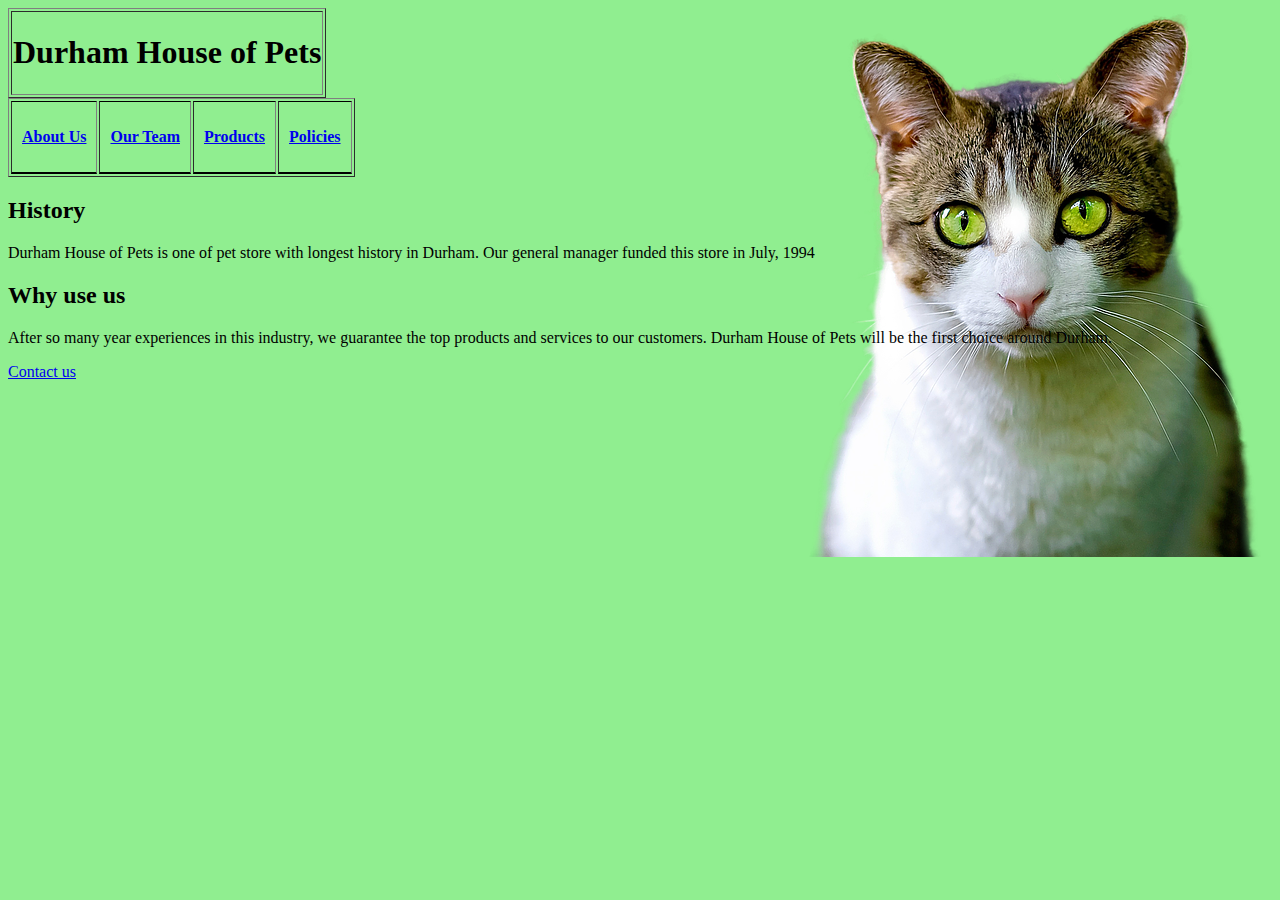
<file: index.html>
<!DOCTYPE html>

<html>
<head>
    <title>Durham House of Pets</title>
    <link href="images/dhp.ico" rel="icon" type="image/x-icon" />
    <link href="dhp.css" rel="stylesheet" />
</head>

<body>
    <table border="1">
        <tr>
            <td>
                <h1>Durham House of Pets</h1>
            </td>
        </tr>
    </table>
        <table border="1">
        <tr>
            <th>
                <a href="index.html"><p>About Us</p></a>
            </th>
            <th>
                <p><a href="employees.html">Our Team</a></p>
            </th>
            <th>
                <p><a href="products.html">Products</a></p>
            </th>
            <th>
                <p><a href="policies.html">Policies</a></p>
            </th>
        </tr>
    </table>
    <h2>History</h2>
        <p>Durham House of Pets is one of pet store with longest history in Durham. Our general manager funded this store in July, 1994</p>
    <h2>Why use us</h2>
        <p>After so many year experiences in this industry, we guarantee the top products and services to our customers. Durham House of Pets will be the first choice around Durham.</p>
</body>
<footer>
    <a href="contact_us.html"><p>Contact us</p></a>
</footer>
</html>
</file>
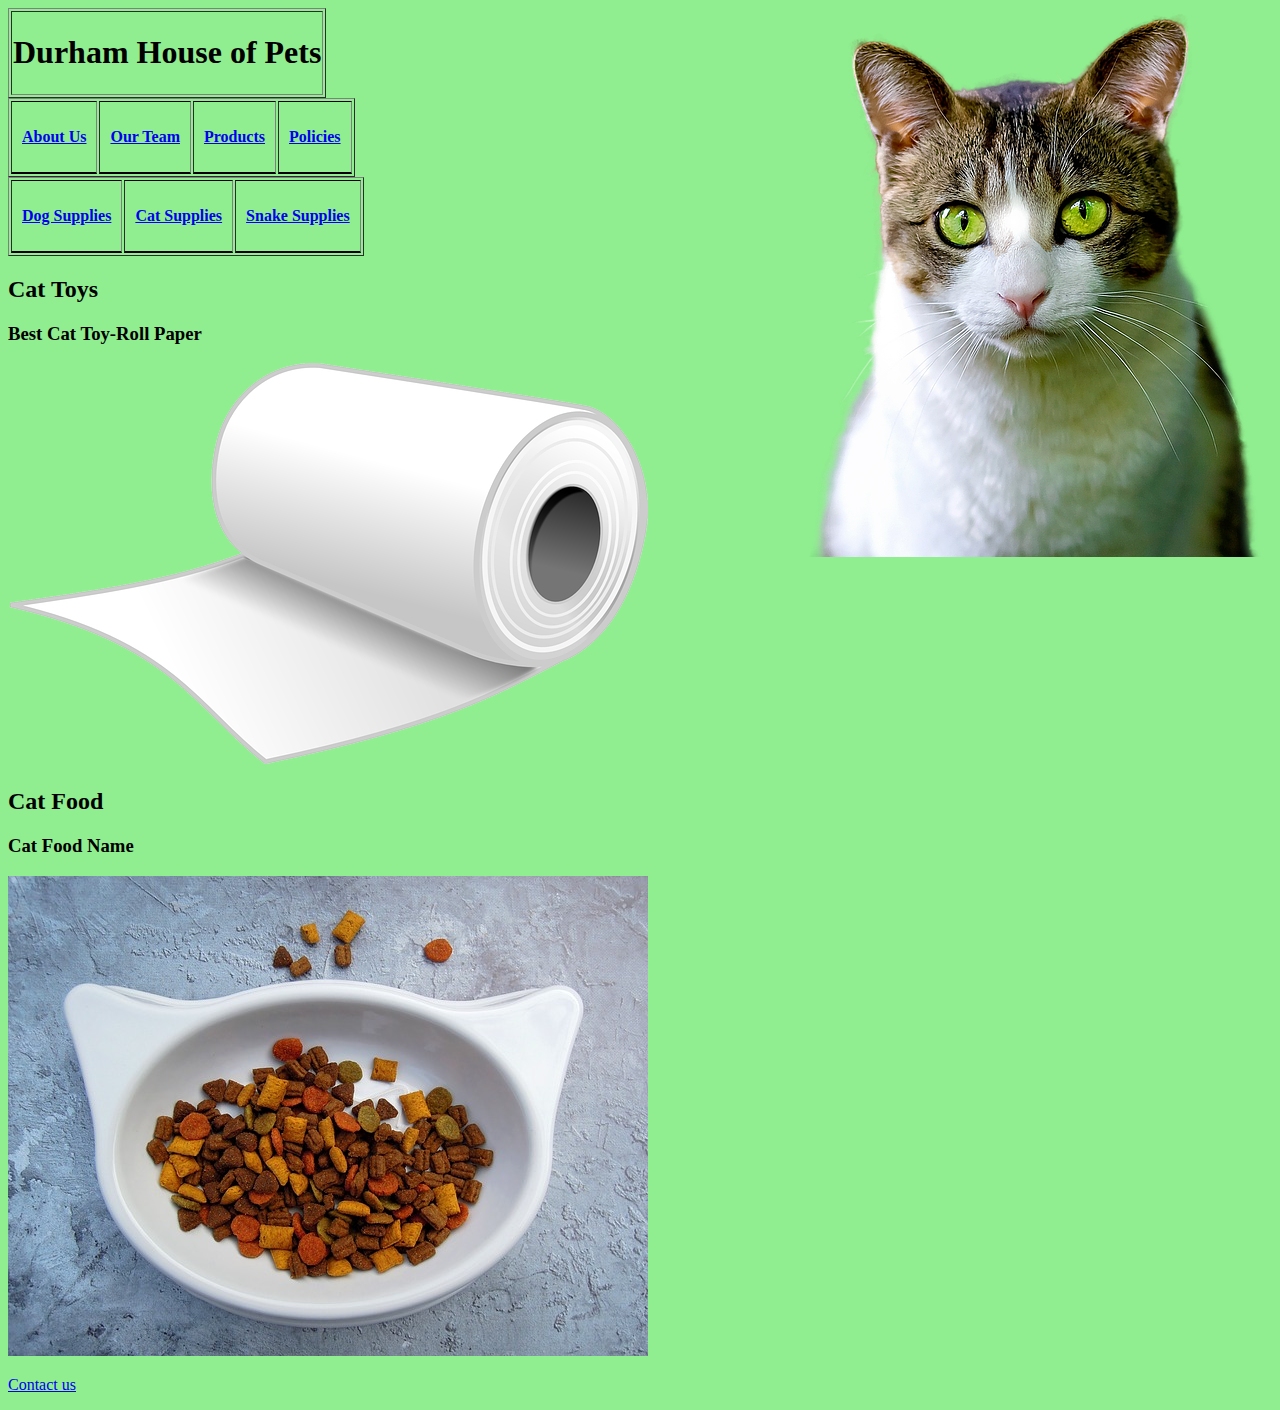
<file: catsupplies.html>
<!DOCTYPE html>

<html>
<head>
    <title>Durham House of Pets</title>
    <link href="images/dhp.ico" rel="icon" type="image/x-icon" />
    <link href="dhp.css" rel="stylesheet" />
</head>

<body>
    <table border="1">
        <tr>
            <td>
                <h1>Durham House of Pets</h1>
            </td>
        </tr>
    </table>
        <table border="1">
        <tr>
            <th>
                <a href="index.html"><p>About Us</p></a>
            </th>
            <th>
                <p><a href="employees.html">Our Team</a></p>
            </th>
            <th>
                <p><a href="products.html">Products</a></p>
            </th>
            <th>
                <p><a href="policies.html">Policies</a></p>
            </th>
        </tr>
    </table>
        <table border="1">
        <tr>
            <th>
                <p><a href="dogsupplies.html">Dog Supplies</a></p>
            </th>
            <th>
                <p><a href="catsupplies.html">Cat Supplies</a></p>
            </th>
            <th>
                <p><a href="fishsupplies.html">Snake Supplies</a></p>
            </th>
        </tr>
    </table border="1">
    <h2>Cat Toys</h2>
        <h3>Best Cat Toy-Roll Paper</h3>
            <img src="ct.png" alt="Cat toys's photo">
    <h2>Cat Food</h2>
        <h3>Cat Food Name</h3>
            <img src="cf.jpg" alt="Cat food's photo">


    

</body>
<footer>
    <a href="contact_us.html"><p>Contact us</p></a>
</footer>
</html>
</file>
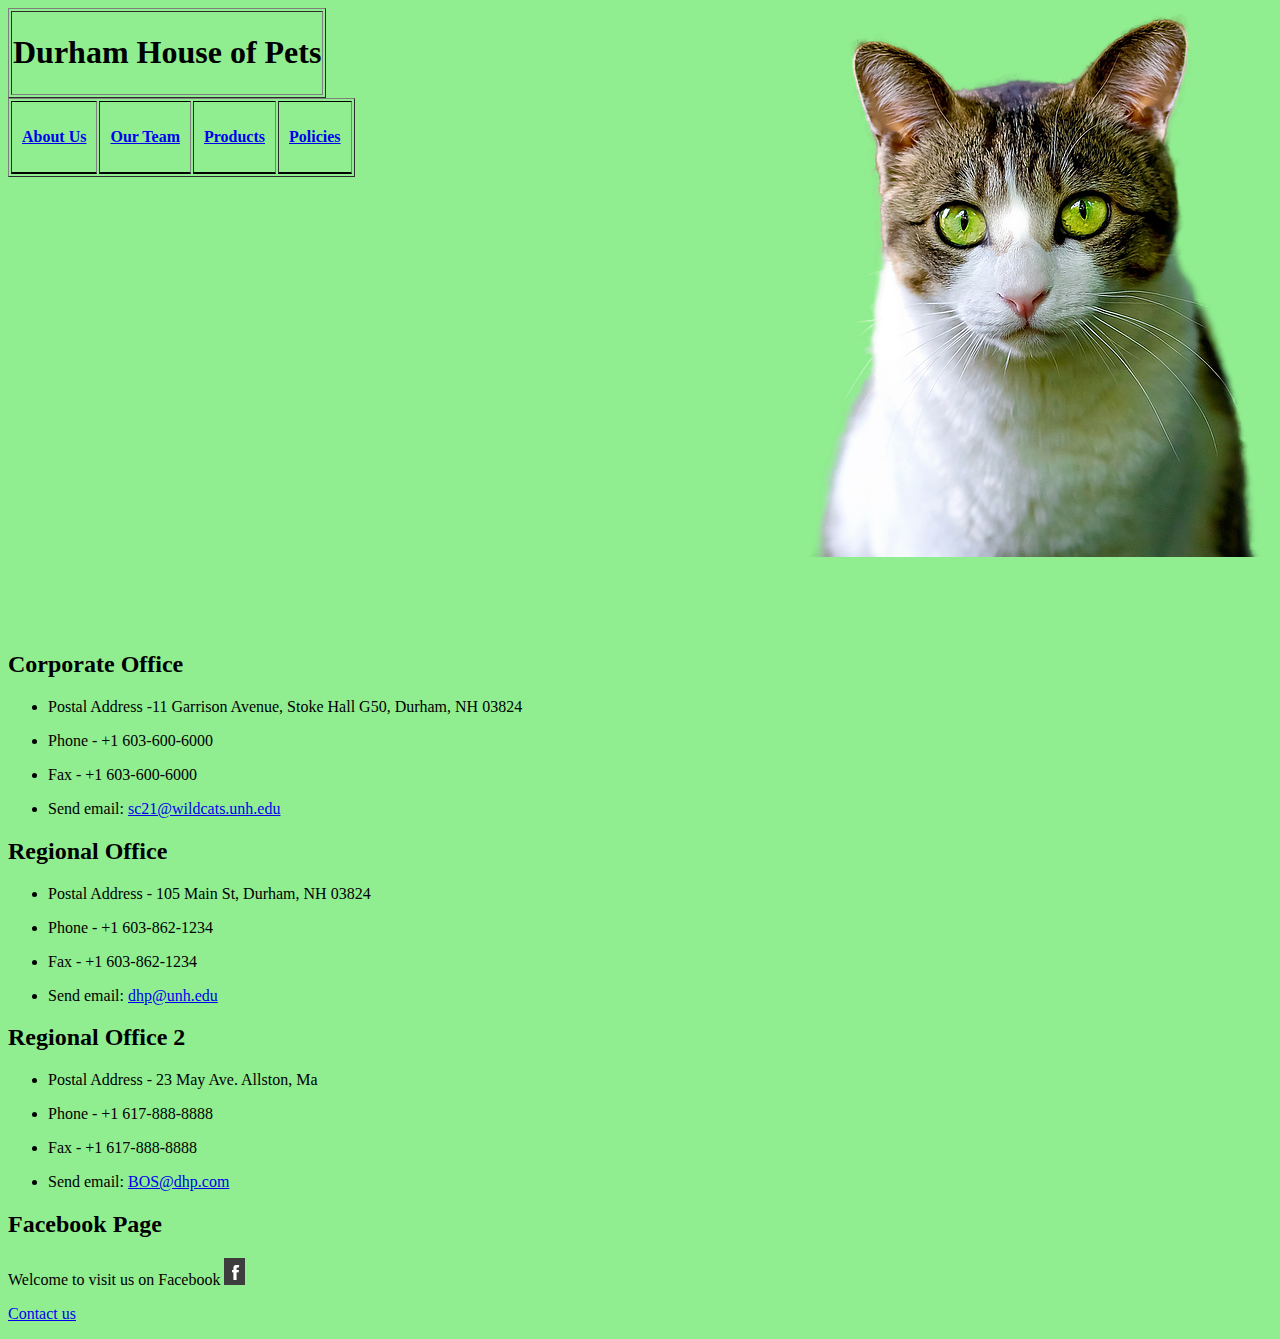
<file: contact_us.html>
<!DOCTYPE html>

<html>
<head>
    <title>Durham House of Pets</title>
    <link href="images/dhp.ico" rel="icon" type="image/x-icon" />
    <link href="dhp.css" rel="stylesheet" />
</head>

<body>
    <table border="1">
        <tr>
            <td>
                <h1>Durham House of Pets</h1>
            </td>
        </tr>
    </table>
        <table border="1">
        <tr>
            <th>
                <a href="index.html"><p>About Us</p></a>
            </th>
            <th>
                <p><a href="employees.html">Our Team</a></p>
            </th>
            <th>
                <p><a href="products.html">Products</a></p>
            </th>
            <th>
                <p><a href="policies.html">Policies</a></p>
            </th>
        </tr>
    </table>
    <iframe src="https://www.google.com/maps/embed?pb=!1m18!1m12!1m3!1d186437.71850357973!2d-70.98702406975207!3d43.10263709855673!2m3!1f0!2f0!3f0!3m2!1i1024!2i768!4f13.1!3m3!1m2!1s0x89e29395c6bbe271%3A0xb3c542b2a9332910!2sUNH+Professional+Development+%26+Training!5e0!3m2!1sen!2s!4v1466499305403" width="600" height="450" frameborder="0" style="border:0" allowfullscreen></iframe>
    <h2>Corporate Office</h2>
        <ul>
            <li>
                <p>Postal Address -11 Garrison Avenue, Stoke Hall G50, Durham, NH 03824</p>
            </li>
            <li>
                <p>Phone - +1 603-600-6000</p>
            </li>
            <li>
                <p>Fax - +1 603-600-6000</p>
            </li>
            <li>
                <p>Send email: <a href="sc21@wildcats.unh.edu"> sc21@wildcats.unh.edu</a></p>
            </li>
        </ul>
    <h2>Regional Office</h2>
        <ul>
            <li>
                <p>Postal Address - 105 Main St, Durham, NH 03824</p>
            </li>
            <li>
                <p>Phone - +1 603-862-1234</p>
            </li>
            <li>
                <p>Fax - +1 603-862-1234</p>
            </li>
            <li>
                <p>Send email: <a href="dhp@unh.edu"> dhp@unh.edu</a></p>
            </li>
        </ul>
     <h2>Regional Office 2</h2>
        <ul>
            <li>
                <p>Postal Address - 23 May Ave. Allston, Ma</p>
            </li>
            <li>
                <p>Phone - +1 617-888-8888</p>
            </li>
            <li>
                <p>Fax - +1 617-888-8888</p>
            </li>
            <li>
                <p>Send email: <a href="Bos@dhp.com"> BOS@dhp.com</a></p>
            </li>
        </ul>
    <h2>Facebook Page</h2>
    <p>Welcome to visit us on Facebook <a href="https://www.facebook.com"><img src="fb.jpg" alt="facebook"></a></p>
</body>
<footer>
    <a href="contact_us.html"><p>Contact us</p></a>
</footer>
</html>
</file>
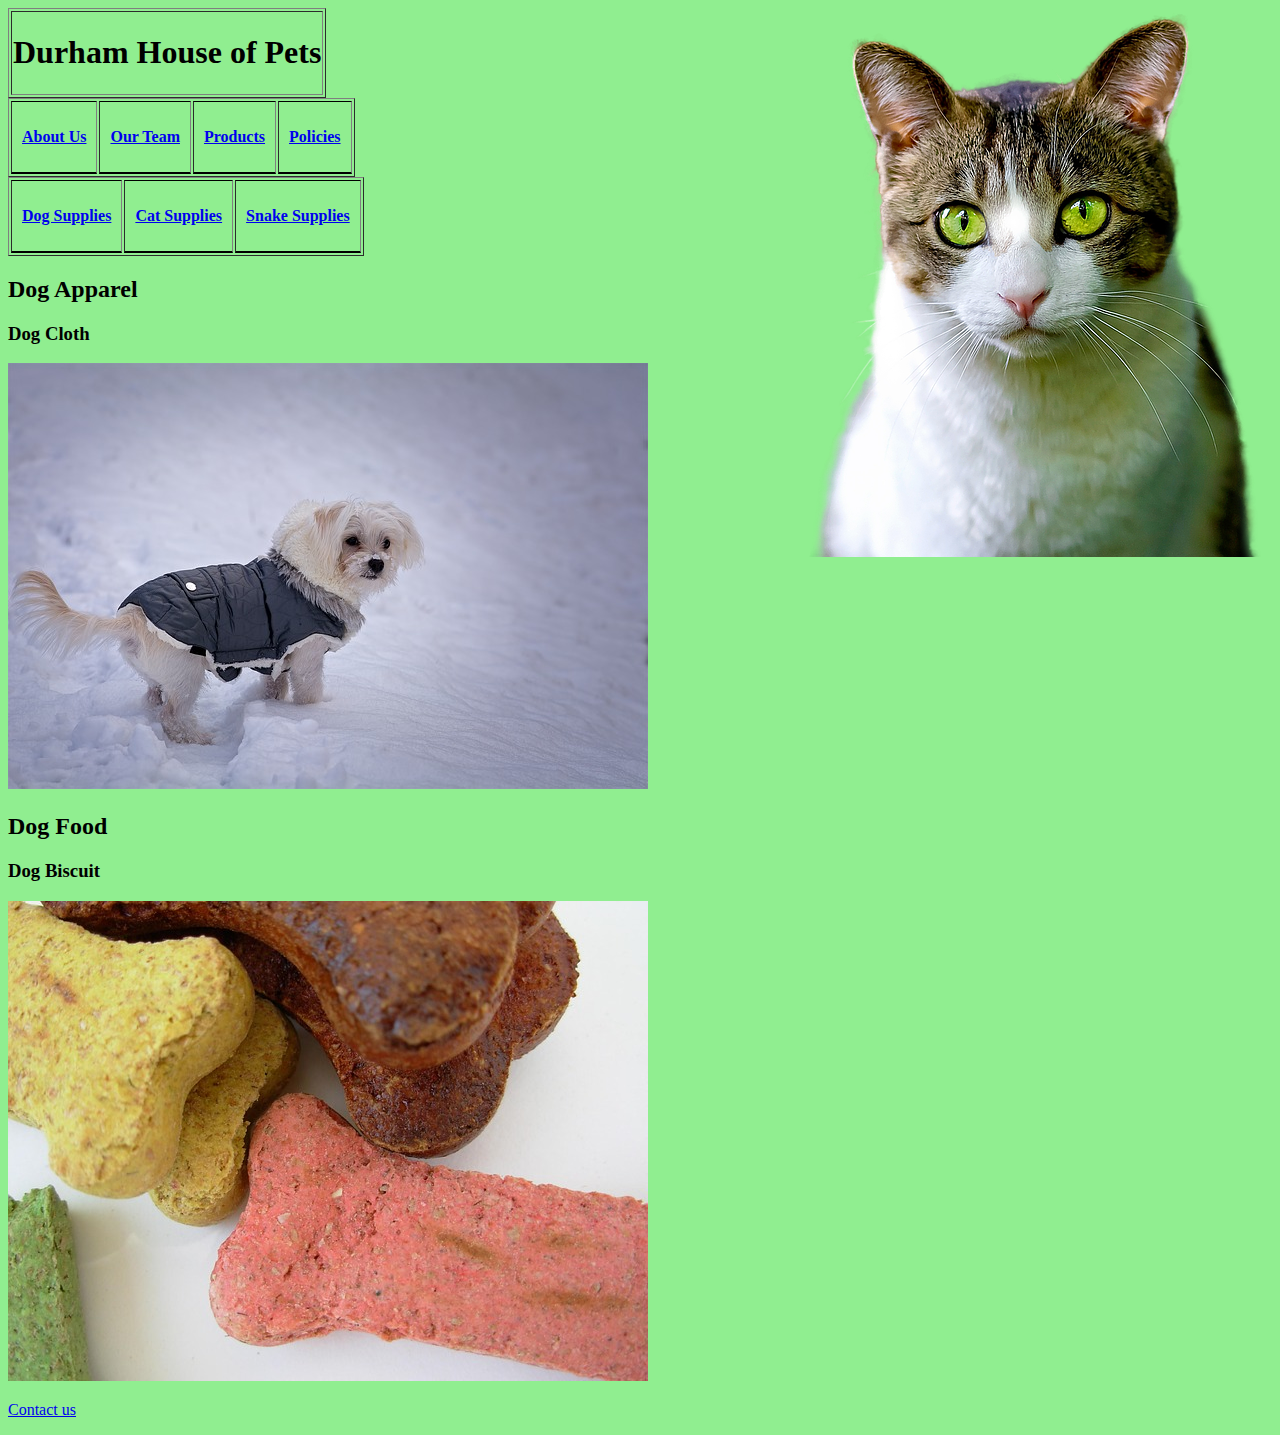
<file: dogsupplies.html>
<!DOCTYPE html>

<html>
<head>
    <title>Durham House of Pets</title>
    <link href="images/dhp.ico" rel="icon" type="image/x-icon" />
    <link href="dhp.css" rel="stylesheet" />
</head>

<body>
    <table border="1">
        <tr>
            <td>
                <h1>Durham House of Pets</h1>
            </td>
        </tr>
    </table>
        <table border="1">
        <tr>
            <th>
                <a href="index.html"><p>About Us</p></a>
            </th>
            <th>
                <p><a href="employees.html">Our Team</a></p>
            </th>
            <th>
                <p><a href="products.html">Products</a></p>
            </th>
            <th>
                <p><a href="policies.html">Policies</a></p>
            </th>
        </tr>
    </table>
        <table border="1">
        <tr>
            <th>
                <p><a href="dogsupplies.html">Dog Supplies</a></p>
            </th>
            <th>
                <p><a href="catsupplies.html">Cat Supplies</a></p>
            </th>
            <th>
                <p><a href="fishsupplies.html">Snake Supplies</a></p>
            </th>
        </tr>
    </table>
    <h2>Dog Apparel</h2>
        <h3>Dog Cloth</h3>
            <img src="dc.jpg" alt="dog cloth's photo">
    <h2>Dog Food</h2>
        <h3>Dog Biscuit</h3>
            <img src="df.jpg" alt="dog biscuit's photo">


    

</body>
<footer>
    <a href="contact_us.html"><p>Contact us</p></a>
</footer>
</html>
</file>
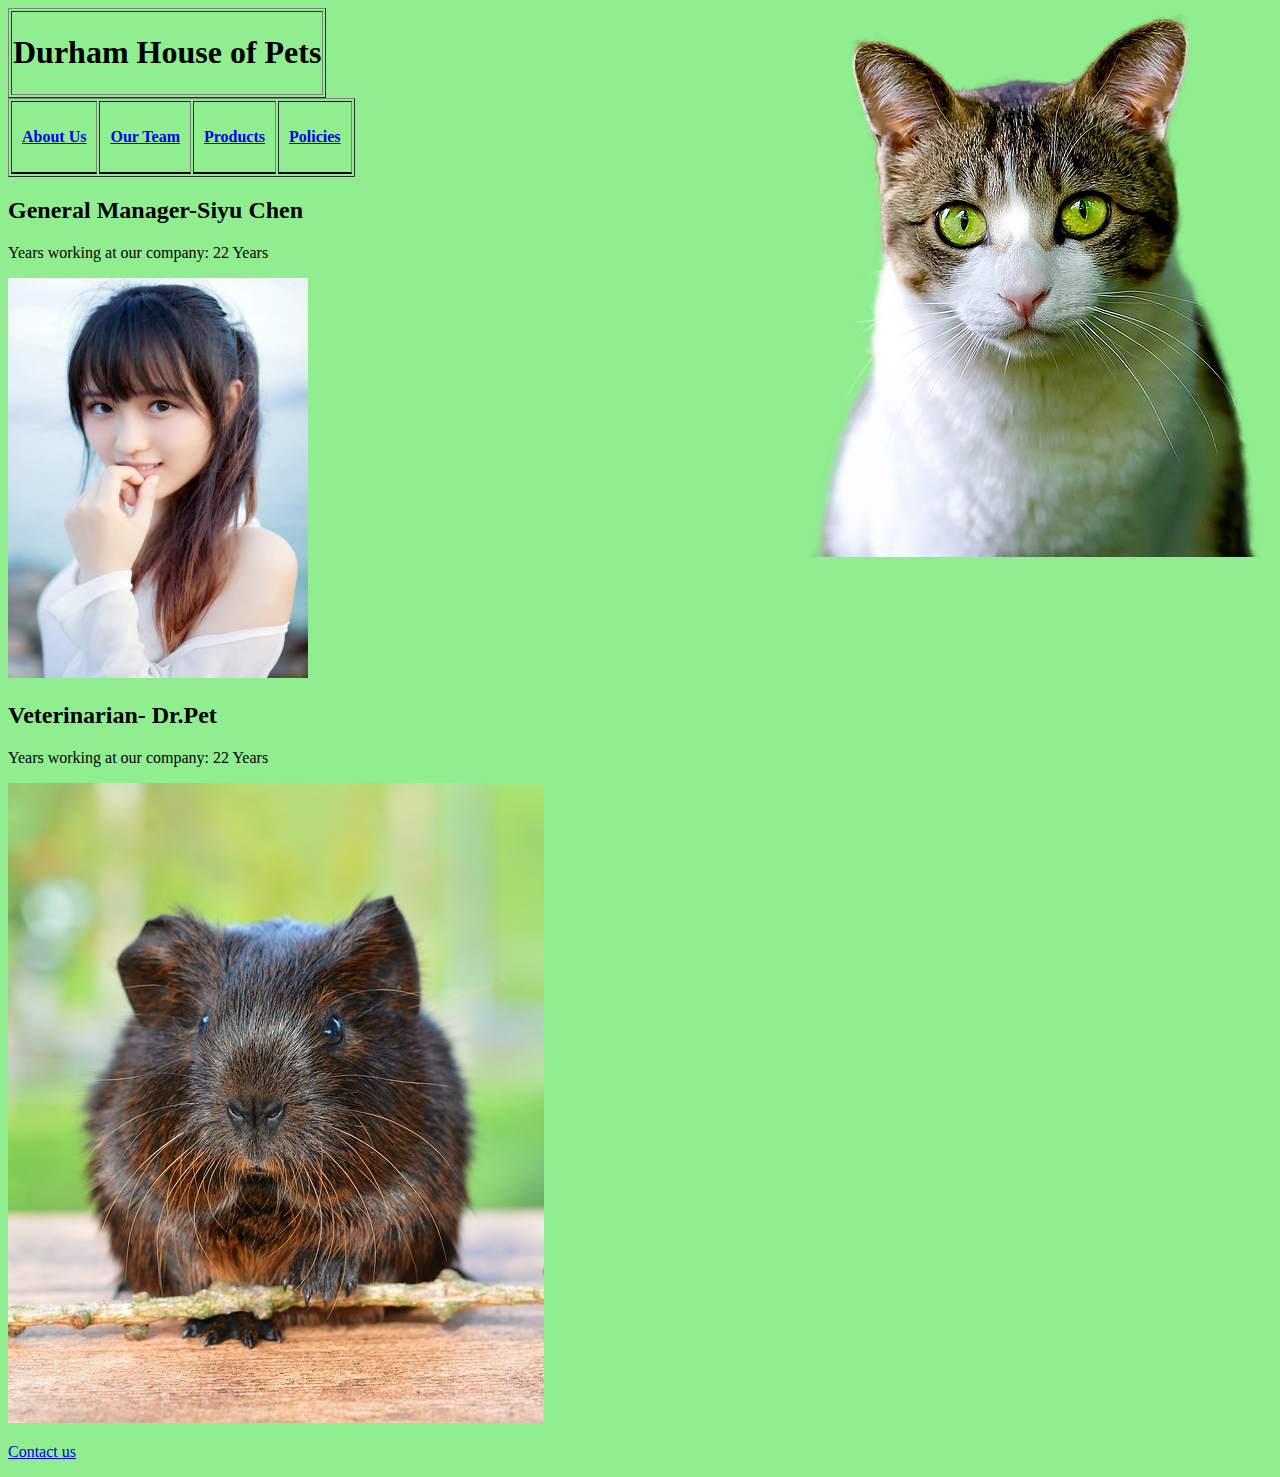
<file: employees.html>
<!DOCTYPE html>

<html>
<head>
    <title>Durham House of Pets</title>
    <link href="images/dhp.ico" rel="icon" type="image/x-icon" />
    <link href="dhp.css" rel="stylesheet" />
</head>

<body>
    <table border="1">
        <tr>
            <td>
                <h1>Durham House of Pets</h1>
            </td>
        </tr>
    </table>
        <table border="1">
        <tr>
            <th>
                <a href="index.html"><p>About Us</p></a>
            </th>
            <th>
                <p><a href="employees.html">Our Team</a></p>
            </th>
            <th>
                <p><a href="products.html">Products</a></p>
            </th>
            <th>
                <p><a href="policies.html">Policies</a></p>
            </th>
        </tr>
    </table>
    <h2>General Manager-Siyu Chen</h2>
        <p>Years working at our company: 22 Years</p>
            <img src="siyu.jpg" alt="SiyuChen's photo" width="300" height="400">
    <h2>Veterinarian- Dr.Pet</h2>
        <p>Years working at our company: 22 Years</p>
            <img src="dp.jpg" alt="Dr.Pet's photo">
</body>
<footer>
    <a href="contact_us.html"><p>Contact us</p></a>
</footer>
</html>
</file>
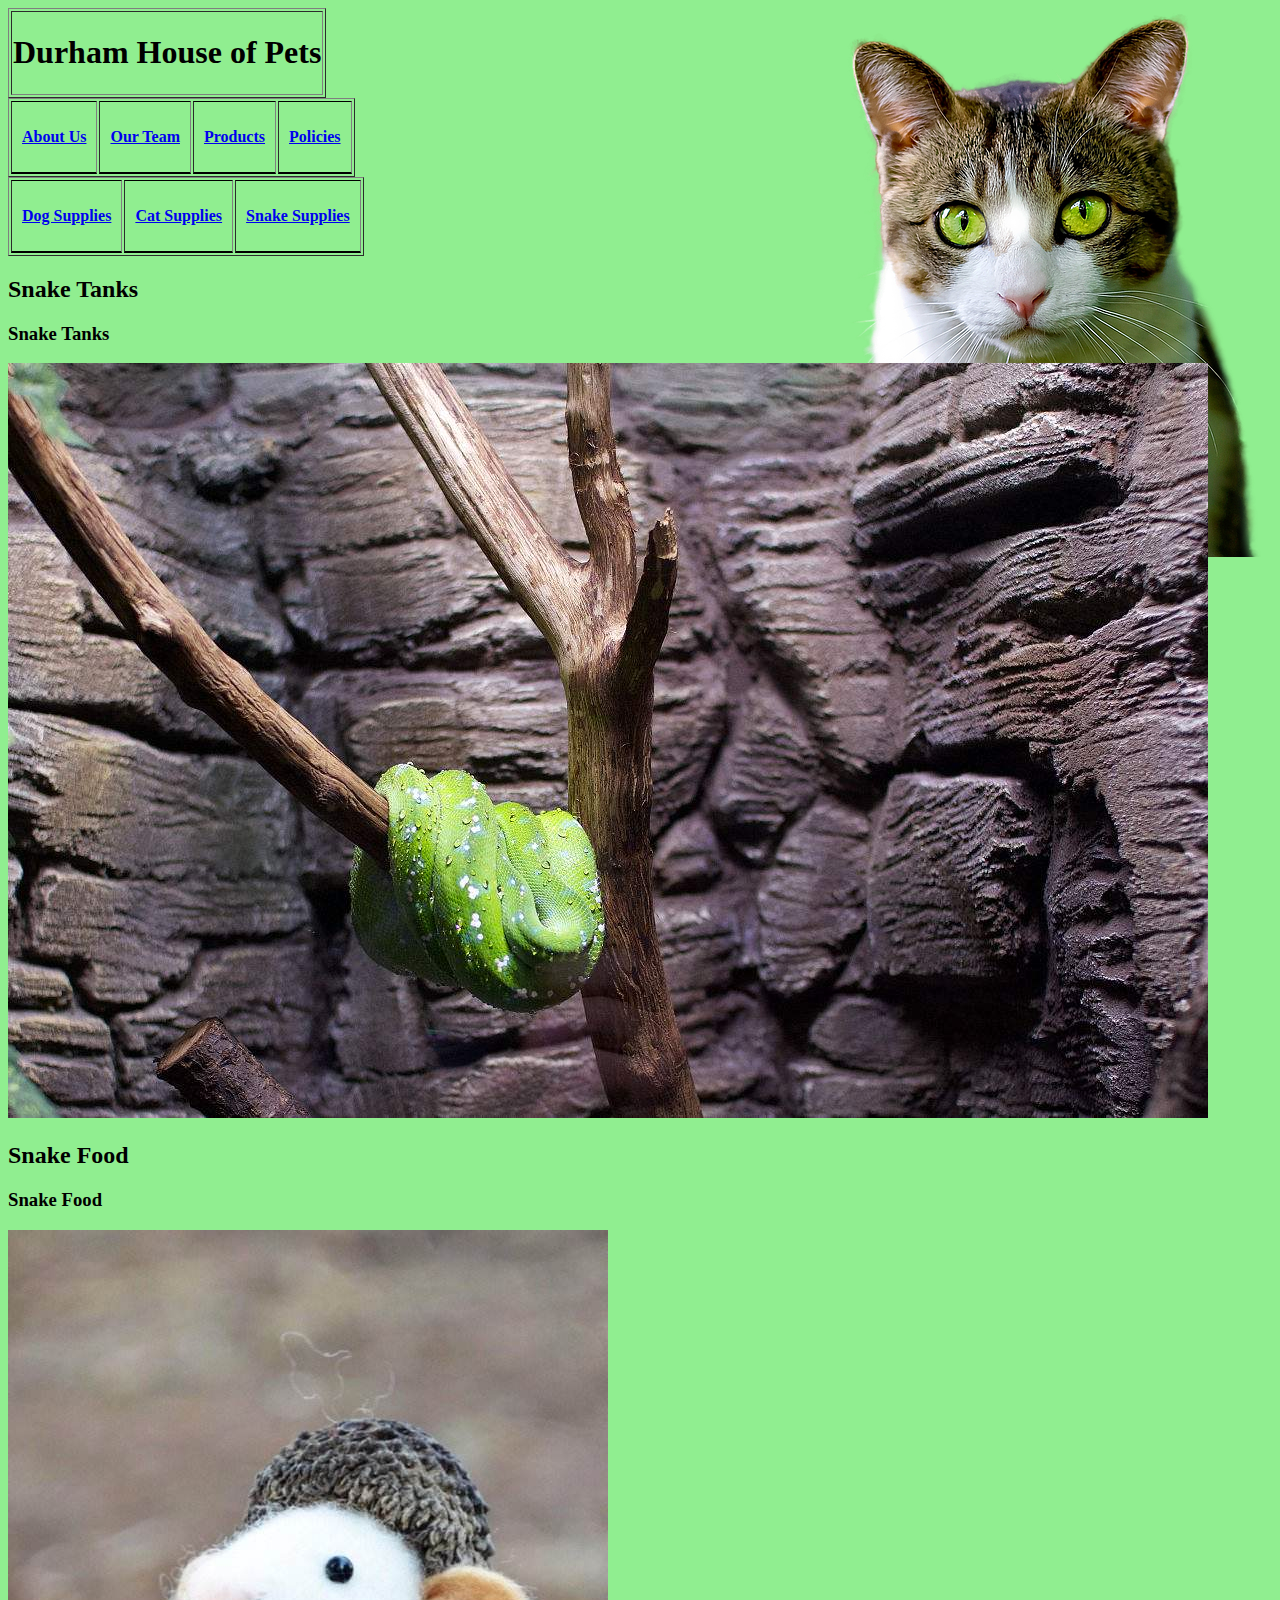
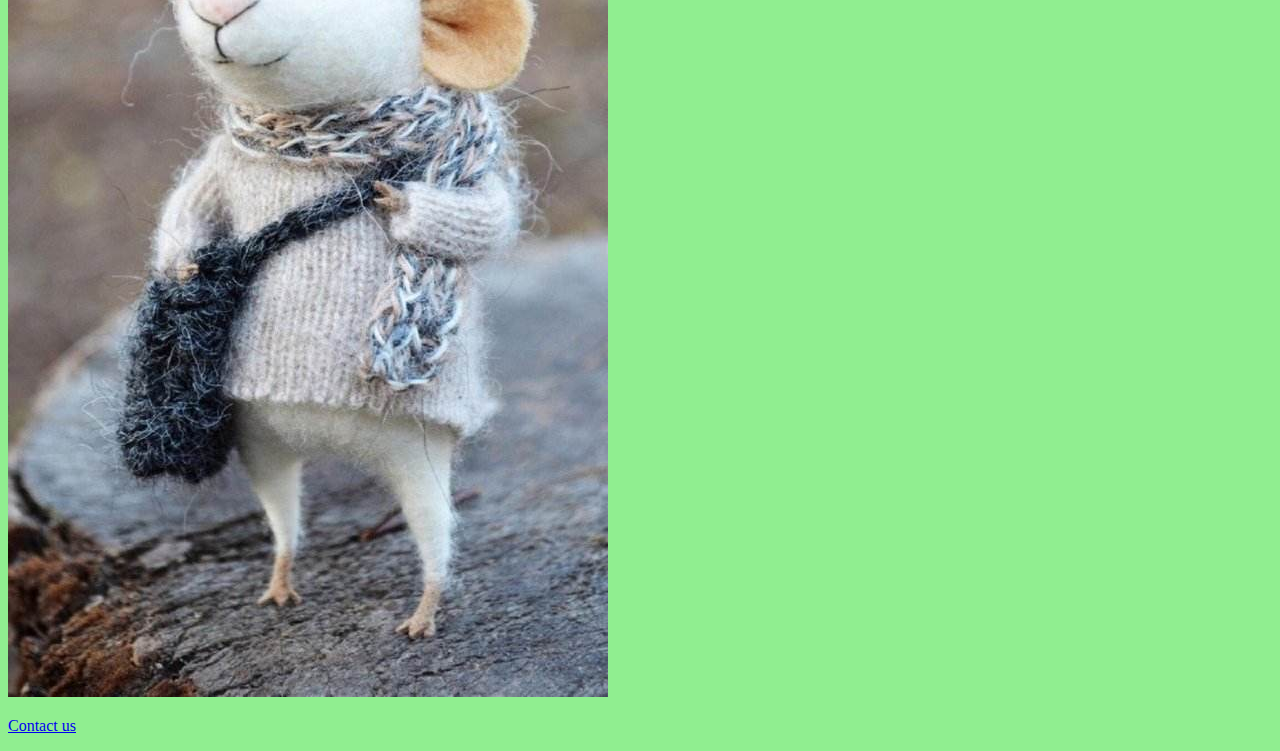
<file: fishsupplies.html>
<!DOCTYPE html>

<html>
<head>
    <title>Durham House of Pets</title>
    <link href="images/dhp.ico" rel="icon" type="image/x-icon" />
    <link href="dhp.css" rel="stylesheet" />
</head>

<body>
    <table border="1">
        <tr>
            <td>
                <h1>Durham House of Pets</h1>
            </td>
        </tr>
    </table>
        <table border="1">
        <tr>
            <th>
                <a href="index.html"><p>About Us</p></a>
            </th>
            <th>
                <p><a href="employees.html">Our Team</a></p>
            </th>
            <th>
                <p><a href="products.html">Products</a></p>
            </th>
            <th>
                <p><a href="policies.html">Policies</a></p>
            </th>
        </tr>
    </table>
        <table border="1">
        <tr>
            <th>
                <p><a href="dogsupplies.html">Dog Supplies</a></p>
            </th>
            <th>
                <p><a href="catsupplies.html">Cat Supplies</a></p>
            </th>
            <th>
                <p><a href="fishsupplies.html">Snake Supplies</a></p>
            </th>
        </tr>
    </table>
    <h2>Snake Tanks</h2>
        <h3>Snake Tanks</h3>
            <img src="st.jpg" alt="Snake tanks's photo">
    <h2>Snake Food</h2>
        <h3>Snake Food</h3>
            <img src="sf.jpg" alt="Snake Food's photo">


    

</body>
<footer>
    <a href="contact_us.html"><p>Contact us</p></a>
</footer>
</html>
</file>
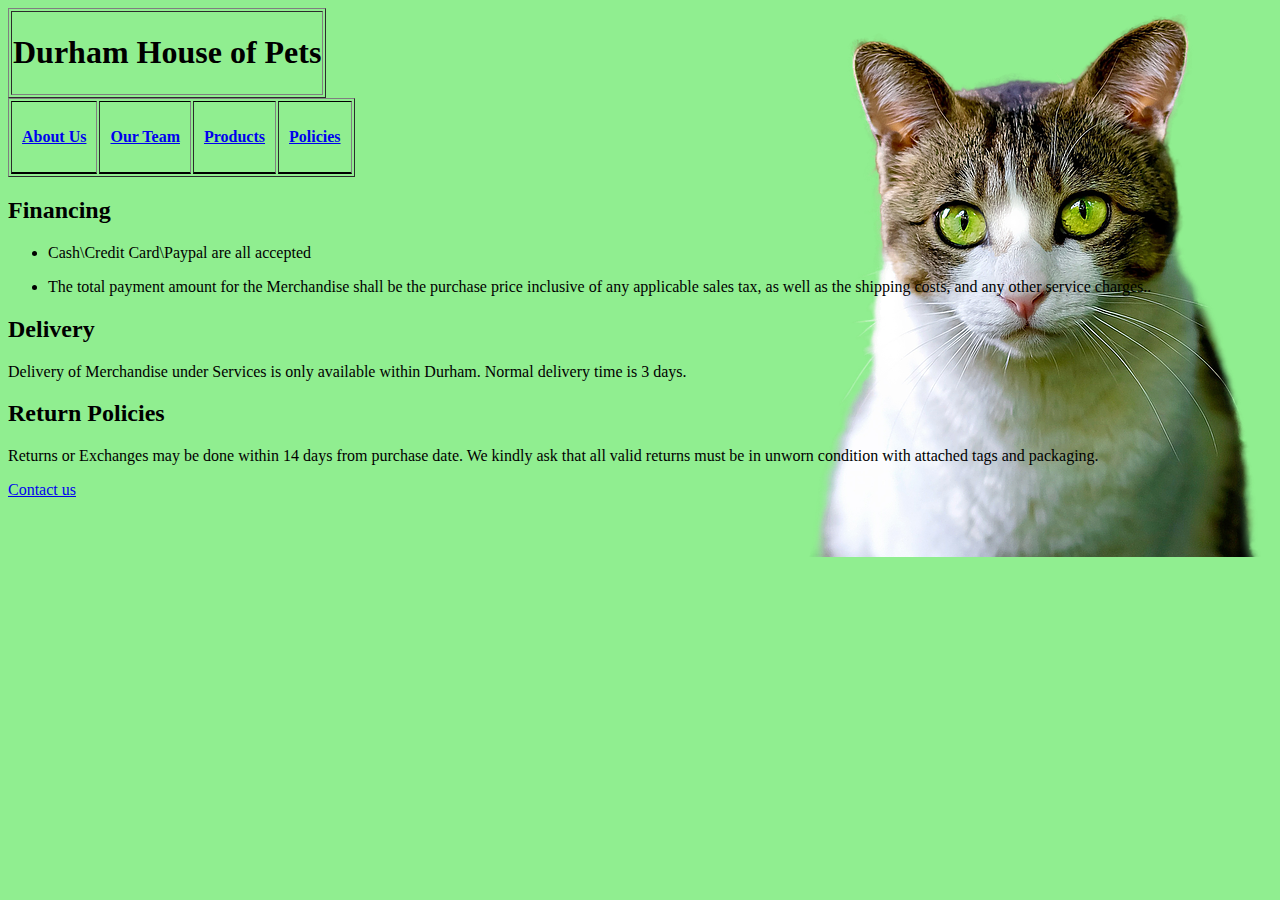
<file: policies.html>
<!DOCTYPE html>

<html>
<head>
    <title>Durham House of Pets</title>
    <link href="images/dhp.ico" rel="icon" type="image/x-icon" />
    <link href="dhp.css" rel="stylesheet" />
</head>

<body>
    <table border="1">
        <tr>
            <td>
                <h1>Durham House of Pets</h1>
            </td>
        </tr>
    </table>
        <table border="1">
        <tr>
            <th>
                <a href="index.html"><p>About Us</p></a>
            </th>
            <th>
                <p><a href="employees.html">Our Team</a></p>
            </th>
            <th>
                <p><a href="products.html">Products</a></p>
            </th>
            <th>
                <p><a href="policies.html">Policies</a></p>
            </th>
        </tr>
    </table>
    <h2>Financing</h2>
        <ul>
            <li>
                <p>Cash\Credit Card\Paypal are all accepted</p>
            </li>
            <li>
                <p>The total payment amount for the Merchandise shall be the purchase price inclusive of any applicable sales tax, as well as the shipping costs, and any other service charges..</p>
            </li>
        </ul>
    <h2>Delivery</h2>
        <p>Delivery of Merchandise under Services is only available within Durham. Normal delivery time is 3 days.</p>
    <h2>Return Policies</h2>
        <p>Returns or Exchanges may be done within 14 days from purchase date. We kindly ask that all valid returns must be in unworn condition with attached tags and packaging.</p>
</body>
<footer>
    <a href="contact_us.html"><p>Contact us</p></a>
</footer>
</html>
</file>
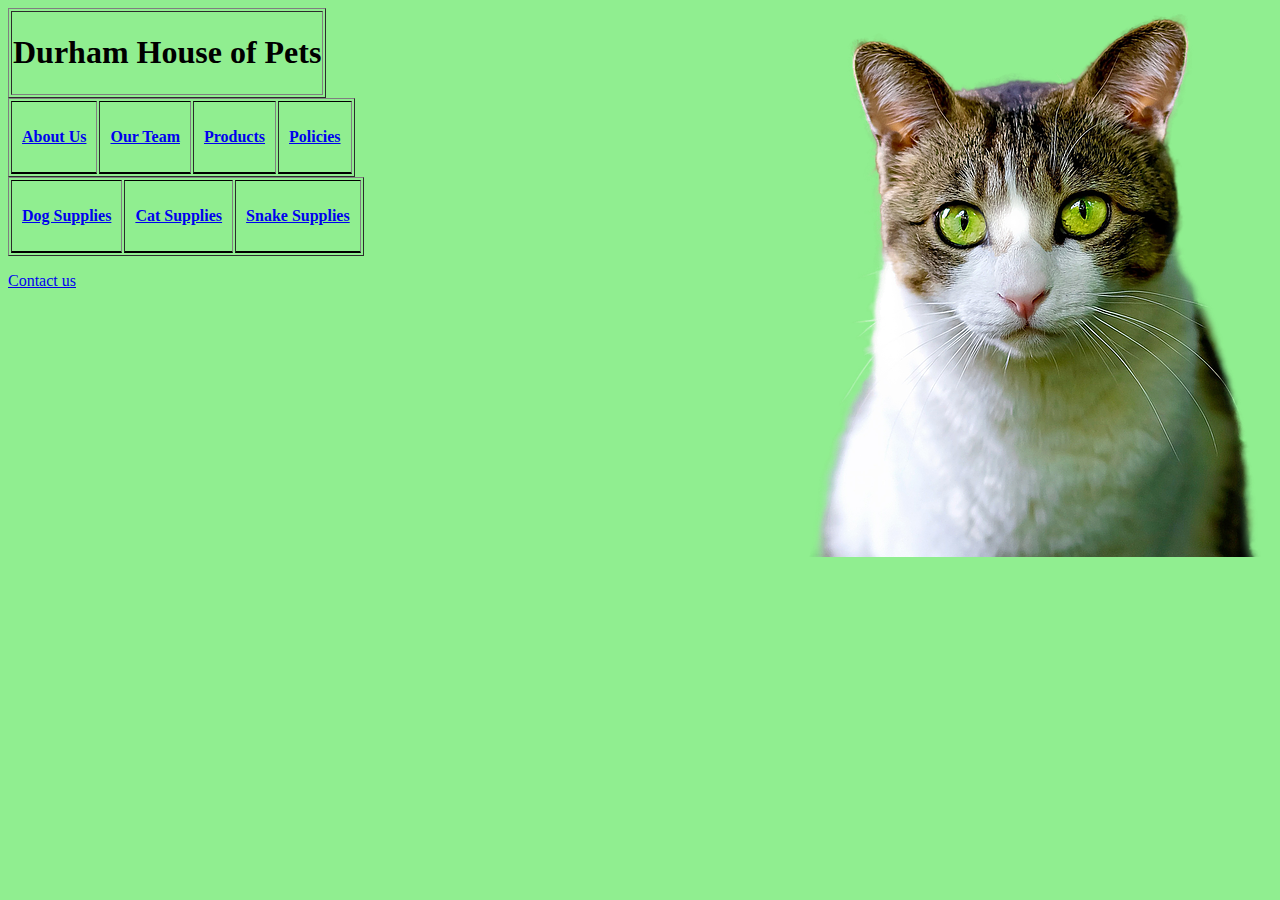
<file: products.html>
<!DOCTYPE html>

<html>
<head>
    <title>Durham House of Pets</title>
    <link href="images/dhp.ico" rel="icon" type="image/x-icon" />
    <link href="dhp.css" rel="stylesheet" />
</head>

<body>
    <table border="1">
        <tr>
            <td>
                <h1>Durham House of Pets</h1>
            </td>
        </tr>
    </table>
        <table border="1">
        <tr>
            <th>
                <a href="index.html"><p>About Us</p></a>
            </th>
            <th>
                <p><a href="employees.html">Our Team</a></p>
            </th>
            <th>
                <p><a href="products.html">Products</a></p>
            </th>
            <th>
                <p><a href="policies.html">Policies</a></p>
            </th>
        </tr>
    </table>
        <table border="1">
        <tr>
            <th>
                <p><a href="dogsupplies.html">Dog Supplies</a></p>
            </th>
            <th>
                <p><a href="catsupplies.html">Cat Supplies</a></p>
            </th>
            <th>
                <p><a href="fishsupplies.html">Snake Supplies</a></p>
            </th>
        </tr>
    </table>

</body>
<footer>
    <a href="contact_us.html"><p>Contact us</p></a>
</footer>
</html>
</file>
<file: dhp.css>
body {
	background-color:lightgreen;
    background-image: url("paper.png");
    background-repeat: no-repeat;
    background-position: right top;
}

h1 {
	color: #000000;
	text-align: center;
	font-family: "Times New Roman", Georgia, Serif;
}

th {
	color: #000000;
	font-family: "Times New Roman", Georgia, Serif;
	padding: 10px 10px 10px;
	border-top: 1px solid #000000;
	border-bottom: 2px solid #000000;
}

th:hover {
	background-color:#993300;
}

p {
	font-family: "Times New Roman", Georgia, Serif;
}

h2 {
	color: #000000;
	font-family: "Times New Roman", Georgia, Serif;
}

td {
	text-align: center;
}
</file>
